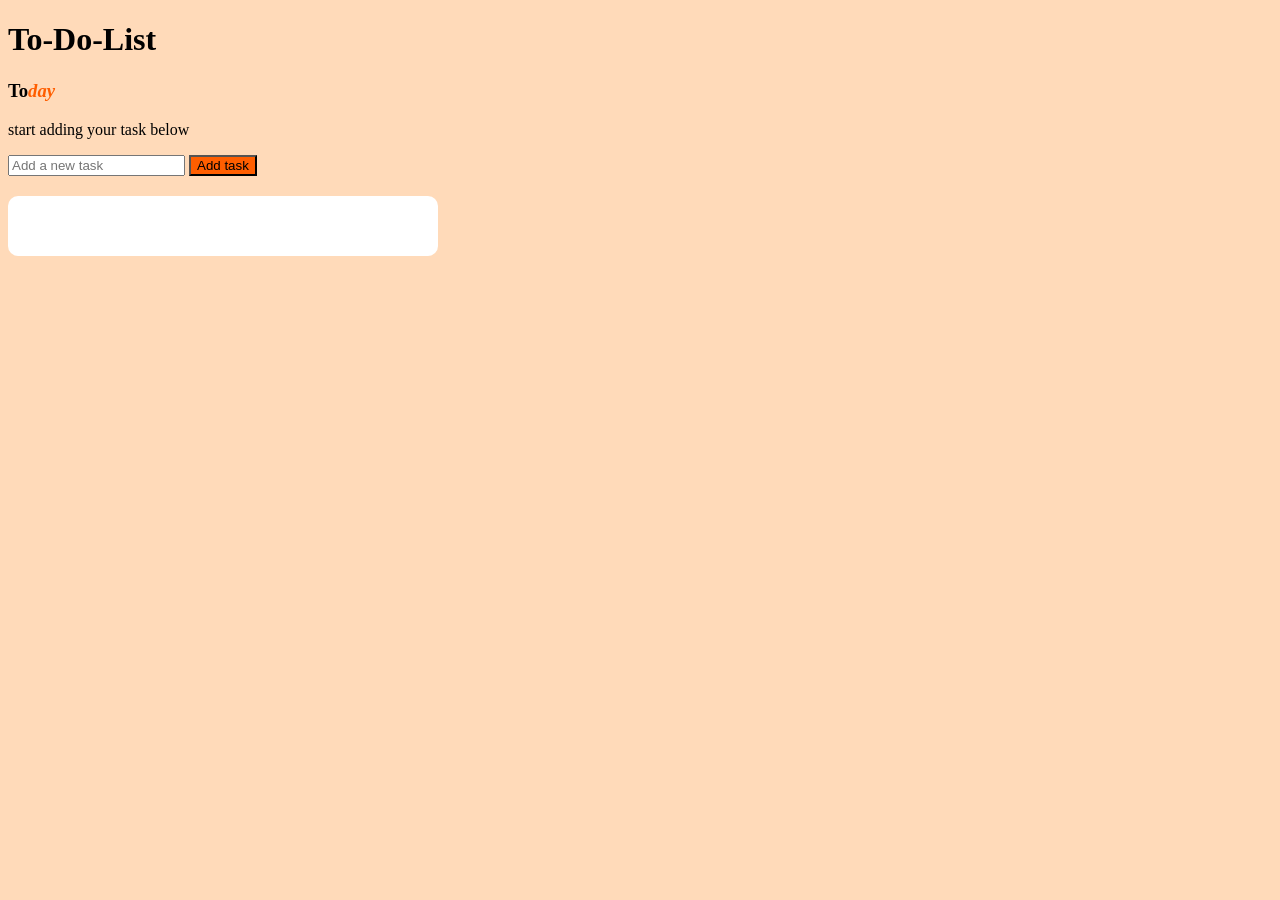
<file: index.html>
<!DOCTYPE html>
<html lang="en">
<head>
    <meta charset="UTF-8">
    <meta name="viewport" content="width=device-width, initial-scale=1.0">
    <title>Document</title>
    <link rel="stylesheet" href="To-Do-List.css">
</head>
<body>
       <div class="wrapper">
            <h1>To-Do-List</h1>
            <h3>To<i>day</i></h3>
            <p>start adding your task below</p>
            <div id="input">
                <input type="text" id="newTask" placeholder="Add a new task" required>
                <button id="btn">Add task</button>
               
            </div>
            <div id="taskList">
                </div>
       </div> 

       <script src="To-Do-List.js"></script>
</body>
</html>
</file>
<file: To-Do-List.css>
body{
    justify-self: center;
    background-color:peachpuff;
}
.wrapper {
    justify-content: center;
    border-color: aliceblue;
}
i{
    color:rgb(255, 94, 0);
}

button {
    background-color: rgb(255, 94, 0);
}

#taskList {
    width: 400px;
    margin-top: 20px;
    padding: 15px;
    border-radius: 10px;
    background: white;
    position:relative;
    padding-bottom: 45px;
}

#taskList > div {
    display: flex !important;
    align-items: center !important;
    width: 100%;
    padding: 8px;
    border-bottom: 1px solid #ccc;
}

#taskList > div button {
    margin-left: auto ;
}
#taskList > button {
    position: absolute;
    bottom: 10px;
    right: 10px;
}
</file>
